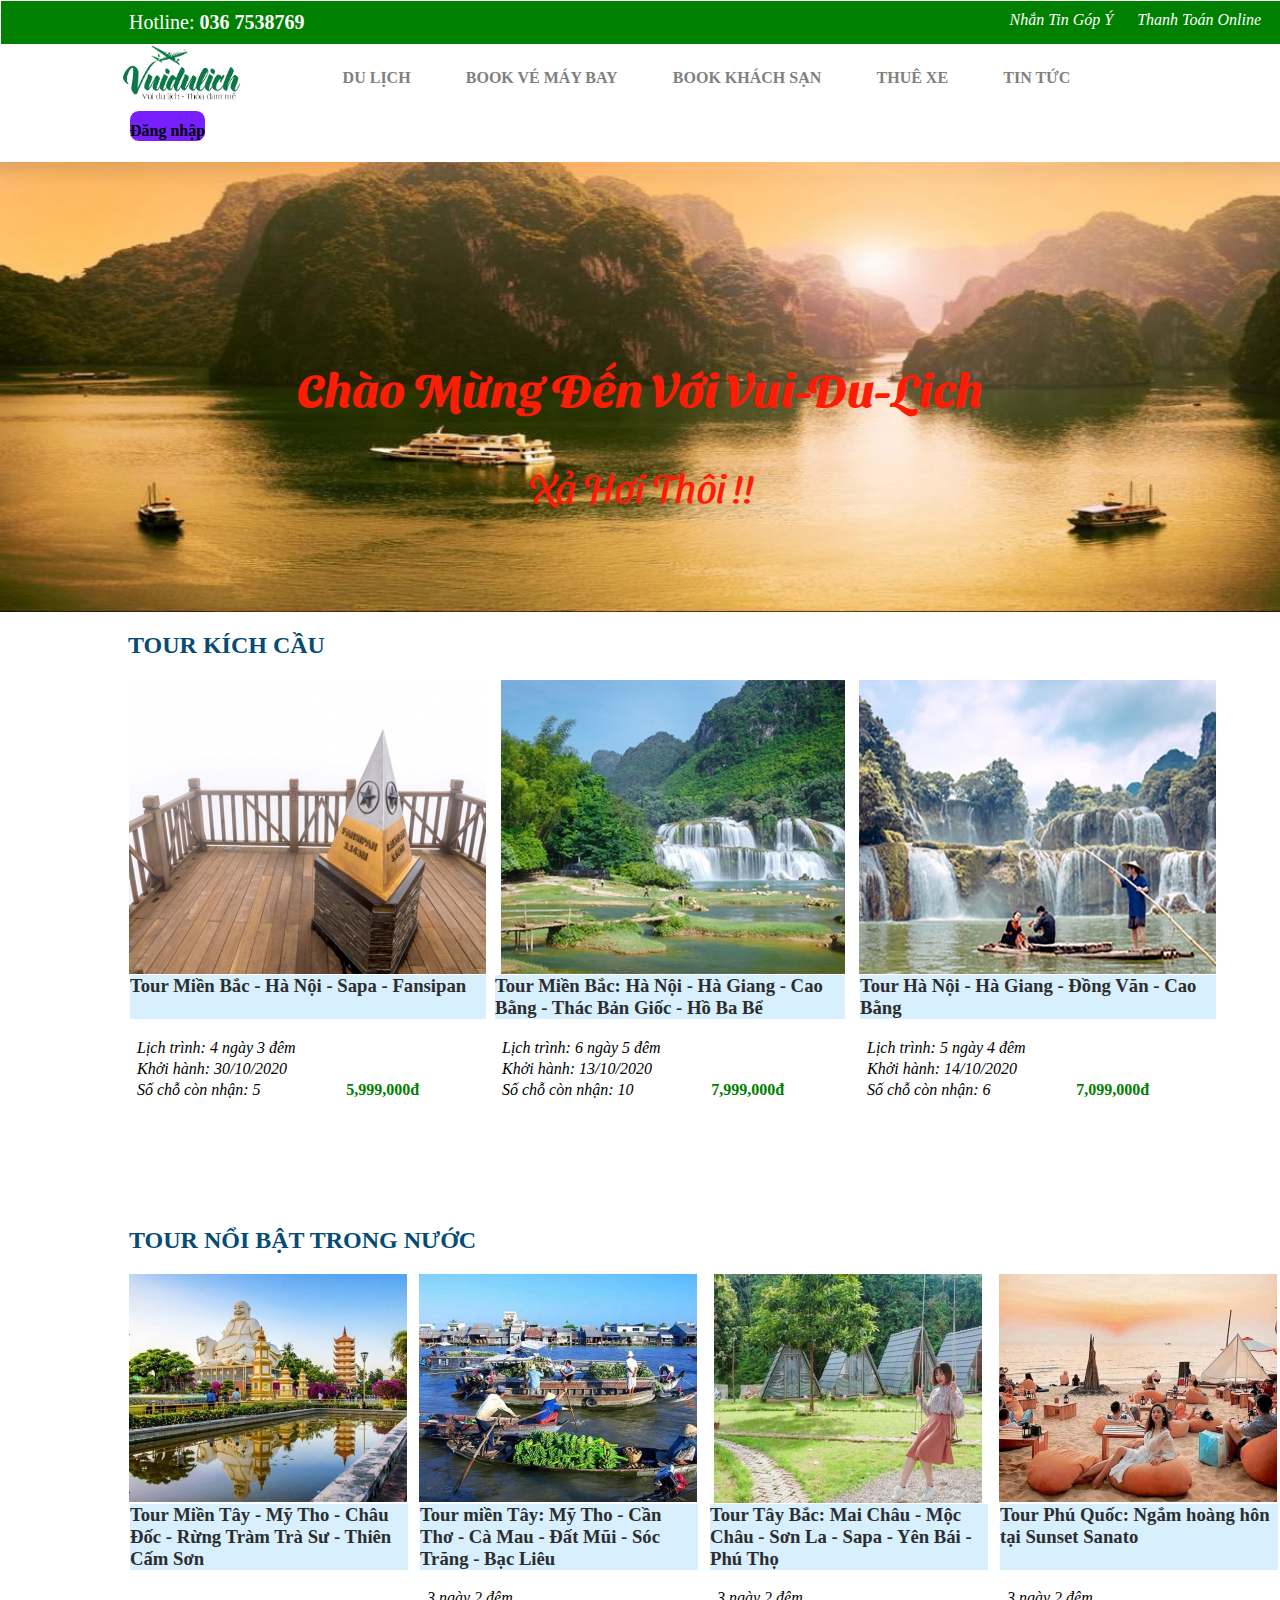
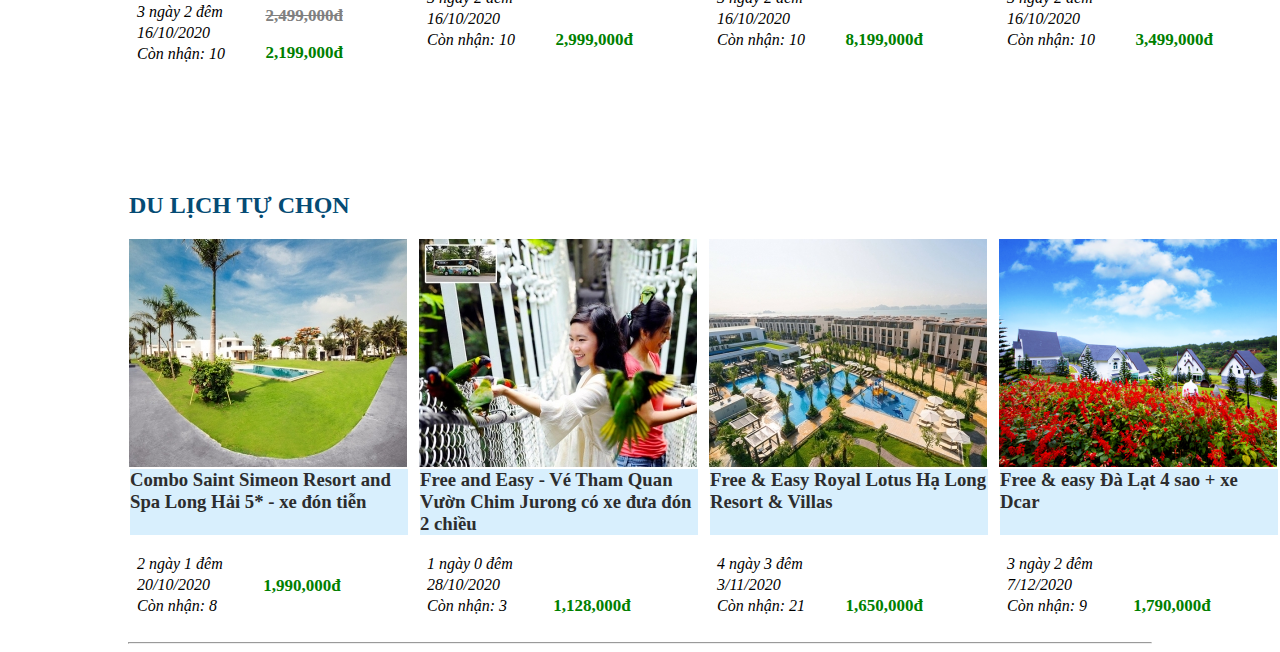
<file: html/index.html>
<!DOCTYPE html>
<html lang="en">

<head>
    <meta charset="UTF-8">
    <meta name="viewport" content="width=device-width, initial-scale=1.0">
    <title>Du lịch</title>
    <link rel="stylesheet" href="https://use.fontawesome.com/releases/v5.15.1/css/all.css"
        integrity="sha384-vp86vTRFVJgpjF9jiIGPEEqYqlDwgyBgEF109VFjmqGmIY/Y4HV4d3Gp2irVfcrp" crossorigin="anonymous">
    <link rel="stylesheet" href="../css/styleindex.css">
    <link href="https://fonts.googleapis.com/css2?family=Sansita+Swashed:wght@600&display=swap" rel="stylesheet">
    <script src="../js/index.js"></script>
</head>

<body>
    <header>
        <div class="head">
            <div class="headnho">
                <div class="head1 head11">
                    Hotline:
                    <strong class="phone">036 7538769</strong>
                    &nbsp;
                    &nbsp;
                    &nbsp;
                    &nbsp;
                    <span id="currentName"></span>
                </div>

                <div class="head1 head12">
                    <a href="">
                        <i class="fas fa-credit-card">&nbsp;Thanh Toán Online</i>
                    </a>
                </div>
                <div class="head1 head13">
                    <a href="https://www.facebook.com/VTD1709">
                        <i class="fas fa-comment-dots">&nbsp;Nhắn Tin Góp Ý</i>
                    </a>
                </div>
            </div>
        </div>

        <div class="secondhead">
            <div class="MENU">
                <img src="../img/logo-removebg-preview.png" alt="logo">
            </div>
            <div class="MENU">
                <div class="menu2">
                    <a href="#">DU LỊCH</a>
                </div class="menu2">
                <div class="menu2">
                    <a href="#">BOOK VÉ MÁY BAY</a>
                </div>
                <div class="menu2">
                    <a href="#">BOOK KHÁCH SẠN</a>
                </div>
                <div class="menu2">
                    <a href="#">THUÊ XE</a>
                </div>
                <div class="menu2">
                    <a href="#">TIN TỨC</a>
                </div>
                <div class="menu22 menu2" id="login-logout" style="display: block">
                    <a style="color: black; vertical-align: middle; animation: logout 1s; animation-iteration-count: infinite; animation-delay: 0.5;"
                        href="#" id="login-logout-child">
                        Đăng nhập
                    </a>
                </div>
            </div>
        </div>
    </header>
    <hr>
    <main>
        <div class="cha">
            <img class="layer1" src="../img/phong-canh-dep-2-814x478.jpg" alt="">
            <div class="layer2">
                <h3 class="chuto">Chào Mừng Đến Với Vui-Du-Lich</h3>
                <p class="chunho">Xả Hơi Thôi !!</p>
            </div>
        </div>
        <div class="tour">
            <h2 style="color: #054B74;">
                TOUR KÍCH CẦU
            </h2>
            <div class="flex-container">
                <div class="tournho1">
                    <div class="tourtitle">
                        <a href="">
                            <img src="../img/img1.jpg" alt="img1">
                        </a>
                        <h3 class="h3a h3a1">
                            <a style="color: #2C2D2E;" href="#">Tour Miền Bắc - Hà Nội - Sapa - Fansipan <br> &#160;</a>
                        </h3>
                    </div>
                    <div class="tourinfo price1">
                        <div class="tourinfo1">
                            <i class="far fa-clock">&nbsp;&nbsp;Lịch trình: 4 ngày 3 đêm</i>
                        </div>
                        <div class="tourinfo1">
                            <i class="far fa-calendar-check">&nbsp;&nbsp;Khởi hành: 30/10/2020</i>
                        </div>
                        <div class="tourinfo1">
                            <i class="far fa-user">&nbsp;&nbsp;Số chỗ còn nhận: 5</i>
                        </div>
                    </div>
                    <div class="price1">
                        <p>5,999,000đ</p>
                    </div>
                </div>
                <div class="tournho1 tournho2">
                    <div class="tourtitle tourtitle2">
                        <a href="">
                            <img src="../img/img2.jpg" alt="img2">
                        </a>
                        <h3 class="h3a h3a2">
                            <a style="color: #2C2D2E;" href="#">Tour Miền Bắc: Hà Nội - Hà Giang - Cao Bằng - Thác Bản
                                Giốc - Hồ Ba Bể</a>
                        </h3>
                    </div>
                    <div class="tourinfo price1">
                        <div class="tourinfo1">
                            <i class="far fa-clock">&nbsp;&nbsp;Lịch trình: 6 ngày 5 đêm</i>
                        </div>
                        <div class="tourinfo1">
                            <i class="far fa-calendar-check">&nbsp;&nbsp;Khởi hành: 13/10/2020</i>
                        </div>
                        <div class="tourinfo1">
                            <i class="far fa-user">&nbsp;&nbsp;Số chỗ còn nhận: 10</i>
                        </div>
                    </div>
                    <div class="price1">
                        <p>7,999,000đ</p>
                    </div>
                </div>
                <div class="tournho1">
                    <div class="tourtitle">
                        <a href="">
                            <img src="../img/img3.jpg" alt="img3">
                        </a>
                        <h3 class="h3a h3a3">
                            <a style="color: #2C2D2E;" href="#">Tour Hà Nội - Hà Giang - Đồng Văn - Cao Bằng</a>
                        </h3>
                    </div>
                    <div class="tourinfo price1">
                        <div class="tourinfo1">
                            <i class="far fa-clock">&nbsp;&nbsp;Lịch trình: 5 ngày 4 đêm</i>
                        </div>
                        <div class="tourinfo1">
                            <i class="far fa-calendar-check">&nbsp;&nbsp;Khởi hành: 14/10/2020</i>
                        </div>
                        <div class="tourinfo1">
                            <i class="far fa-user">&nbsp;&nbsp;Số chỗ còn nhận: 6</i>
                        </div>
                    </div>
                    <div class="price1">
                        <p>7,099,000đ</p>
                    </div>
                </div>
            </div>
        </div>
        <div class="tour" id="line2">
            <div class="tournho1">
                <div>
                    <h2 style="color: #054B74;">TOUR NỔI BẬT TRONG NƯỚC</h2>
                </div>
                <div class="flex-container">
                    <div style="margin-right: 10px">
                        <div>
                            <a href="">
                                <img src="../img/img4.jpg" alt="img4">
                            </a>
                            <h3 class="h3l2">
                                <a style="color: #2C2D2E;" href="#">Tour Miền Tây - Mỹ Tho - Châu Đốc - Rừng Tràm Trà Sư
                                    -
                                    Thiên Cấm Sơn</a>
                            </h3>
                        </div>
                        <div>

                        </div>
                        <div class="tourinfo price2">
                            <div class="tourinfo1">
                                <i class="far fa-clock">&nbsp;&nbsp;3 ngày 2 đêm</i>
                            </div>
                            <div class="tourinfo1">
                                <i class="far fa-calendar-check">&nbsp;&nbsp;16/10/2020</i>
                            </div>
                            <div class="tourinfo1">
                                <i class="far fa-user">&nbsp;&nbsp;Còn nhận: 10</i>
                            </div>
                        </div>
                        <div class="price2">
                            <p id="p1"><strike>2,499,000đ</strike></p>
                            <p id="p2">2,199,000đ</p>
                        </div>
                    </div>
                    <div style="margin-right: 10px">
                        <div>
                            <a href="">
                                <img src="../img/img5.jpg" alt="img4">
                            </a>
                            <h3 class="h3l2">
                                <a style="color: #2C2D2E;" href="#">Tour miền Tây: Mỹ Tho - Cần Thơ - Cà Mau - Đất Mũi -
                                    Sóc Trăng - Bạc Liêu</a>
                            </h3>
                        </div>
                        <div>

                        </div>
                        <div class="tourinfo price2 price3">
                            <div class="tourinfo1">
                                <i class="far fa-clock">&nbsp;&nbsp;3 ngày 2 đêm</i>
                            </div>
                            <div class="tourinfo1">
                                <i class="far fa-calendar-check">&nbsp;&nbsp;16/10/2020</i>
                            </div>
                            <div class="tourinfo1">
                                <i class="far fa-user">&nbsp;&nbsp;Còn nhận: 10</i>
                            </div>
                        </div>
                        <div class="price3">

                            <p class="p3">2,999,000đ</p>
                        </div>
                    </div>
                    <div style="margin-right: 10px">
                        <div>
                            <a href="">
                                <img src="../img/img6.jpg" alt="img4">
                            </a>
                            <h3 class="h3l2">
                                <a style="color: #2C2D2E;" href="#">Tour Tây Bắc: Mai Châu - Mộc Châu - Sơn La - Sapa -
                                    Yên Bái - Phú Thọ</a>
                            </h3>
                        </div>
                        <div>

                        </div>
                        <div class="tourinfo price2 price3">
                            <div class="tourinfo1">
                                <i class="far fa-clock">&nbsp;&nbsp;3 ngày 2 đêm</i>
                            </div>
                            <div class="tourinfo1">
                                <i class="far fa-calendar-check">&nbsp;&nbsp;16/10/2020</i>
                            </div>
                            <div class="tourinfo1">
                                <i class="far fa-user">&nbsp;&nbsp;Còn nhận: 10</i>
                            </div>
                        </div>
                        <div class="price3">

                            <p class="p3">8,199,000đ</p>
                        </div>
                    </div>
                    <div style="margin-right: 10px">
                        <div>
                            <a href="">
                                <img src="../img/img7.jpg" alt="img4">
                            </a>
                            <h3 class="h3l2">
                                <a style="color: #2C2D2E;" href="#">Tour Phú Quốc: Ngắm hoàng hôn tại Sunset Sanato
                                    <br>&nbsp;&nbsp; </a>
                            </h3>
                        </div>
                        <div>

                        </div>
                        <div class="tourinfo price2 price3">
                            <div class="tourinfo1">
                                <i class="far fa-clock">&nbsp;&nbsp;3 ngày 2 đêm</i>
                            </div>
                            <div class="tourinfo1">
                                <i class="far fa-calendar-check">&nbsp;&nbsp;16/10/2020</i>
                            </div>
                            <div class="tourinfo1">
                                <i class="far fa-user">&nbsp;&nbsp;Còn nhận: 10</i>
                            </div>
                        </div>
                        <div class="price3">
                            <p class="p3">3,499,000đ</p>
                        </div>
                    </div>
                </div>
            </div>
        </div>
        <div class="tour" id="line2">
            <div class="tournho1">
                <div>
                    <h2 style="color: #054B74;">DU LỊCH TỰ CHỌN</h2>
                </div>
                <div class="flex-container">
                    <div style="margin-right: 10px">
                        <div>
                            <a href="">
                                <img src="../img/img 8.jpg" alt="img8">
                            </a>
                            <h3 class="h3l2">
                                <a style="color: #2C2D2E;" href="#">Combo Saint Simeon Resort and Spa Long Hải 5* - xe
                                    đón tiễn <br> &nbsp;</a>
                            </h3>
                        </div>
                        <div>

                        </div>
                        <div class="tourinfo price2">
                            <div class="tourinfo1">
                                <i class="far fa-clock">&nbsp;&nbsp;2 ngày 1 đêm</i>
                            </div>
                            <div class="tourinfo1">
                                <i class="far fa-calendar-check">&nbsp;&nbsp;20/10/2020</i>
                            </div>
                            <div class="tourinfo1">
                                <i class="far fa-user">&nbsp;&nbsp;Còn nhận: 8</i>
                            </div>
                        </div>
                        <div class="price2">
                            <p id="p2">1,990,000đ</p>
                        </div>
                    </div>
                    <div style="margin-right: 10px">
                        <div>
                            <a href="">
                                <img src="../img/img9.jpg" alt="img9">
                            </a>
                            <h3 class="h3l2">
                                <a style="color: #2C2D2E;" href="#">Free and Easy - Vé Tham Quan Vườn Chim Jurong có xe
                                    đưa đón 2 chiều</a>
                            </h3>
                        </div>
                        <div>

                        </div>
                        <div class="tourinfo price2 price3">
                            <div class="tourinfo1">
                                <i class="far fa-clock">&nbsp;&nbsp;1 ngày 0 đêm</i>
                            </div>
                            <div class="tourinfo1">
                                <i class="far fa-calendar-check">&nbsp;&nbsp;28/10/2020</i>
                            </div>
                            <div class="tourinfo1">
                                <i class="far fa-user">&nbsp;&nbsp;Còn nhận: 3</i>
                            </div>
                        </div>
                        <div class="price3">

                            <p class="p3">1,128,000đ</p>
                        </div>
                    </div>
                    <div style="margin-right: 10px">
                        <div>
                            <a href="">
                                <img src="../img/img10.jpg" alt="img4">
                            </a>
                            <h3 class="h3l2">
                                <a style="color: #2C2D2E;" href="#">Free & Easy Royal Lotus Hạ Long Resort & Villas <br>
                                    &nbsp;</a>
                            </h3>
                        </div>
                        <div>

                        </div>
                        <div class="tourinfo price2 price3">
                            <div class="tourinfo1">
                                <i class="far fa-clock">&nbsp;&nbsp;4 ngày 3 đêm</i>
                            </div>
                            <div class="tourinfo1">
                                <i class="far fa-calendar-check">&nbsp;&nbsp;3/11/2020</i>
                            </div>
                            <div class="tourinfo1">
                                <i class="far fa-user">&nbsp;&nbsp;Còn nhận: 21</i>
                            </div>
                        </div>
                        <div class="price3">

                            <p class="p3">1,650,000đ</p>
                        </div>
                    </div>
                    <div style="margin-right: 10px">
                        <div>
                            <a href="">
                                <img src="../img/img11.png" alt="img4">
                            </a>
                            <h3 class="h3l2">
                                <a style="color: #2C2D2E;" href="#">Free & easy Đà Lạt 4 sao + xe Dcar<br>&nbsp;&nbsp;
                                </a>
                            </h3>
                        </div>
                        <div>

                        </div>
                        <div class="tourinfo price2 price3">
                            <div class="tourinfo1">
                                <i class="far fa-clock">&nbsp;&nbsp;3 ngày 2 đêm</i>
                            </div>
                            <div class="tourinfo1">
                                <i class="far fa-calendar-check">&nbsp;&nbsp;7/12/2020</i>
                            </div>
                            <div class="tourinfo1">
                                <i class="far fa-user">&nbsp;&nbsp;Còn nhận: 9</i>
                            </div>
                        </div>
                        <div class="price3">
                            <p class="p3">1,790,000đ</p>
                        </div>
                    </div>
                </div>
            </div>
            <hr style="color: green; opacity: 2;">
        </div>
    </main>

    <footer>

    </footer>
</body>

</html>
</file>
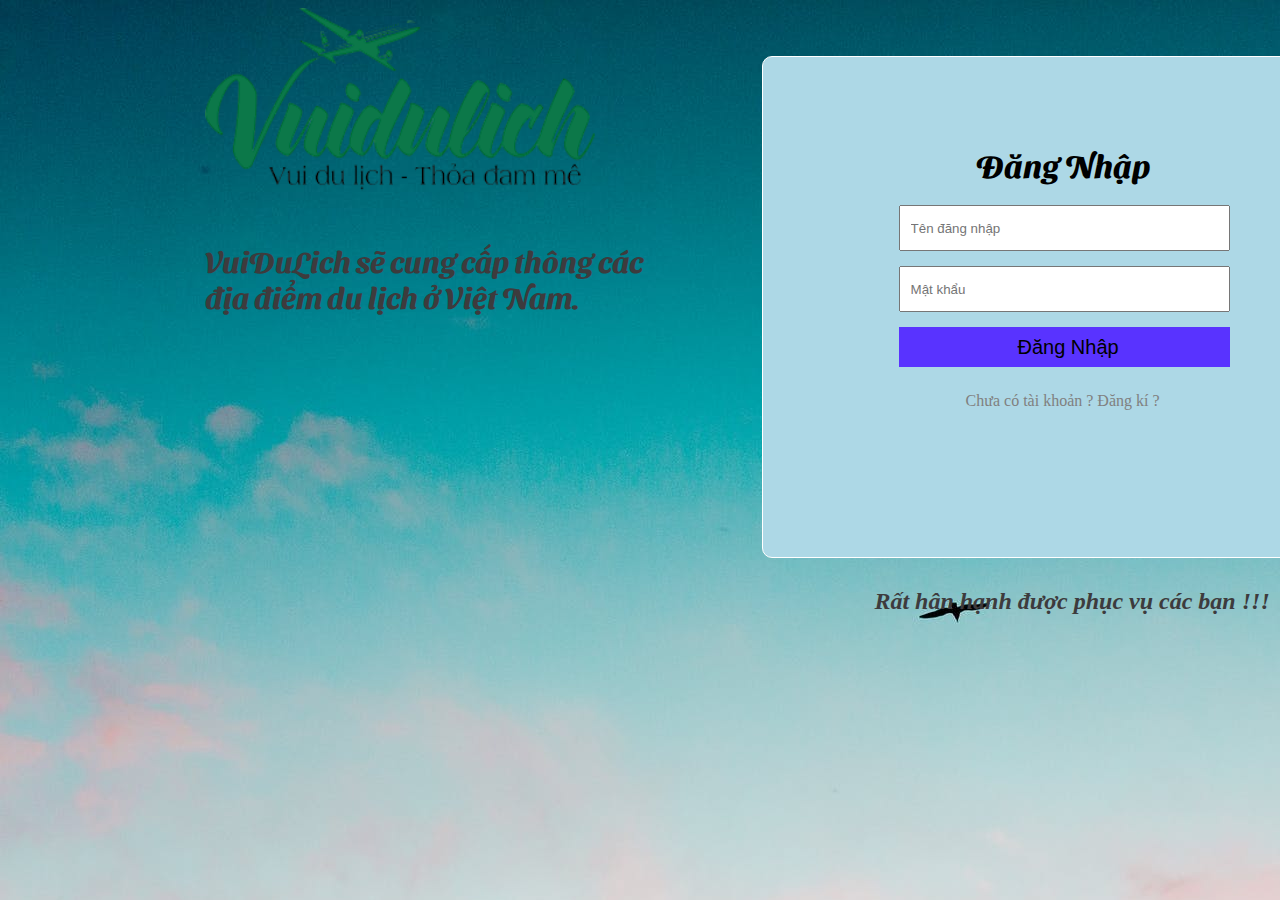
<file: html/login.html>
<!DOCTYPE html>
<html lang="en">

<head>
    <meta charset="UTF-8">
    <meta name="viewport" content="width=device-width, initial-scale=1.0">
    <title>Du lịch</title>
    <link rel="stylesheet" href="../css/stylelogin.css">
    <link
        href="https://fonts.googleapis.com/css2?family=Lobster+Two:wght@700&family=Press+Start+2P&family=Sansita+Swashed:wght@600&display=swap"
        rel="stylesheet">
    <link href="https://fonts.googleapis.com/css2?family=Sansita+Swashed:wght@600&display=swap" rel="stylesheet">
    <script src="../js/login.js"></script>
</head>

<body>
    <div class="intro">
        <img src="../img/logo-removebg-preview.png" alt="logo">
        <p>VuiDuLich sẽ cung cấp thông các địa điểm du lịch ở Việt Nam.</p>
    </div>
    <div class="animation">
        <div>
            <div class="login">
                <div class="content">
                    <form id="loginform" method="GET" action="#">
                        <div>
                            <h1 id="title">Đăng Nhập</h1>
                        </div>
                        <div class="login1">
                            <input name="username" type="text" placeholder="Tên đăng nhập">
                        </div>
                        <div class="login1">
                            <input name="password" type="password" placeholder="Mật khẩu">
                        </div>
                        <div>
                            <input name="submit" class="butlog" type="Submit" value="Đăng Nhập">
                        </div>
                        <div class="asksignin">
                            <a class="asksignin1" href="../html/signup.html">Chưa có tài khoản ? Đăng kí ?</a>
                        </div>
                    </form><br>
                    <p id="errorMsg" style="text-align: center;"></p>
                </div>
            </div>
            <div class="hello">
                <h2><i>Rất hân hạnh được phục vụ các bạn !!!</i></h2>
            </div>
        </div>
    </div>
</body>

</html>
</file>
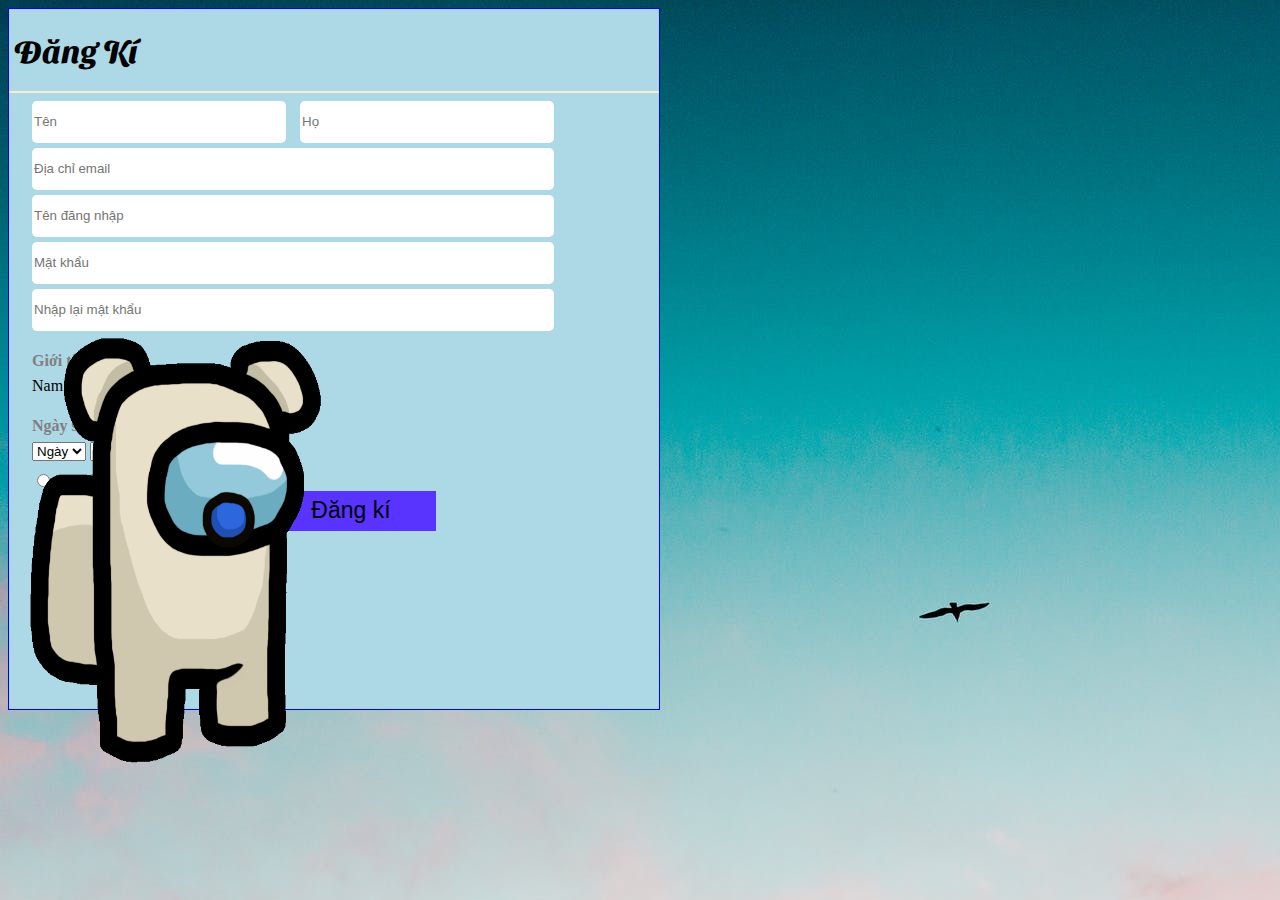
<file: html/signup.html>
<!DOCTYPE html>
<html lang="en">

<head>
    <meta charset="UTF-8">
    <meta name="viewport" content="width=device-width, initial-scale=1.0">
    <title>Du Lịch</title>
    <link rel="stylesheet" href="../css/stylesignup.css">
    <link
        href="https://fonts.googleapis.com/css2?family=Lobster+Two:wght@700&family=Press+Start+2P&family=Sansita+Swashed:wght@600&display=swap"
        rel="stylesheet">
    <script src="../js/signup.js"></script>
</head>

<body>
    <div>
        <div class="signup">
            <form action="#" method="GET" id="regform">
                <div>
                    <h1>Đăng Kí</h1>
                    <hr>
                </div>
                <div class="name">
                    <input name="firstname" class="input1" type="text" placeholder="Tên">
                    <input name="lastname" class="input1" type="text" placeholder="Họ">
                </div>
                <div>
                    <input name="email" class="input2" type="email" placeholder="Địa chỉ email">
                </div>
                <div>
                    <input name="username" class="input2" type="text" placeholder="Tên đăng nhập">
                </div>
                <div>
                    <input name="password" class="input2" type="password" placeholder="Mật khẩu">
                </div>
                <div>
                    <input name="retypepassword" class="input2" type="password" placeholder="Nhập lại mật khẩu">
                </div>
                <div>
                    <h4>Giới tính</h4>
                    <div class="gender">
                        <span>
                            <label for="male">Nam</label>
                            <input type="radio" name="gender" value="male">
                        </span>

                        <span>
                            <label for="female">Nữ</label>
                            <input type="radio" name="gender" value="female">
                        </span>

                        <span>
                            <label for="other">Khác</label>
                            <input type="radio" name="gender" value="other">
                        </span>
                    </div>
                </div>
                <div>
                    <h4>Ngày sinh</h4>
                    <div class="dob">
                        <span>
                            <select name="ngay" id="ngaysinh">
                                <option selected disabled>Ngày</option>
                            </select>
                        </span>
                        <span>
                            <select name="thang" id="thangsinh">
                                <option selected disabled>Tháng</option>
                            </select>
                        </span>
                        <span>
                            <select name="nam" id="namsinh">
                                <option selected disabled>Năm</option>
                            </select>
                        </span>
                        <div class="agree">
                            <span>
                                <input type="radio" name="agree" value="agree">
                                <label for="agree">Tôi đồng ý với các điều lệ</label>
                            </span>
                        </div>
                    </div>
                </div>
                <div>
                    <input class="end" type="submit" value="Đăng kí">
                </div>
            </form>
            <br>
            <p style="text-align: center" id="errorMsg"></p>
        </div>
        <div class="among">
            <img src="../img/among move.gif" alt="among">
        </div>
    </div>
</body>

</html>
</file>
<file: css/styleindex.css>
body {
    margin-left: 0px;
    margin-top: 0px;
    margin-right: 0px;
    margin-bottom: 0px;
}

.menu2 > a {
    text-decoration: none;
    color: gray;
    font-weight: 900;
}

.menu2 > a:hover {
    color: green;
}

.head {
    border: 1px solid white;
    background-color: green;
    position: fixed;
    top: 0px;
    width: 100%;
}

.head1 {
    display: inline;
    width: fit-content;
}

.head11 {
    margin-right: 50%;
    margin-left: 10%;
    color: white;
    font-size: 20px;
}

.head12,.head13 {
    float: right;
    margin-right: 20px;
}

.head12 {
}

.headnho {
    margin: 10px 0;
}

.head12 > a > i {
    color: white;
}

.head13 > a > i {
    color: white;
}

.MENU > img{
    width: 120px;
    height: 60px;
}

.menu2 {
    display: inline;
    width: fit-content;
    margin: 0 2%    
}

.secondhead {
    border: 1px solid white;
    margin-top: 37px;
    position: fixed;
    width: 100%;
    background-color: white;
}

.MENU {
    display: inline;
    vertical-align: middle;
    margin-right: -4%;
    margin-left: 9.5%;
}

.phone {
    animation: phone 1s ;
    animation-iteration-count: infinite;
    animation-delay: 0.5s;
}

@keyframes phone {
    from { color: red;}
    to { color: yellow;}
}

.cha{
    width: 100%;
    height: 500px;
    position: relative;
    overflow: hidden;
    margin-top: 8%;
    z-index: -1;
}

.cha .layer1 {
    width: 100%;
    height: 100%;
    position: absolute;
    top: 0px;
    left: 0;
    animation: zoomlen 10s forwards;
}

.cha .layer2 {
    position: absolute;
    top: 50%;
    left: 50%;
    width: 800px;
    height: 90px;
    margin-left: -400px;
    margin-top: -50px;
    color: #FD1C06;
    text-align: center;
    font-size: 40px;
    animation: roixuong 2s forwards;
    animation-duration: 2s;
    font-family: 'Sansita Swashed', cursive;

}
@keyframes zoomlen {
    from {
        transform: scale(1);
    }

    to {
        transform: scale(1.5);
    }
}
@keyframes roixuong {
    from {
        top: 40%;
    }
    to {
        top: 50%
    }
}

header {
    position: fixed;
}

.tour {
    margin: 0 10%;
}

.tournho1 {
    border: 1px solid white;
    width: fit-content;
    height: fit-content;
    margin-right: 5px;
}

a {
    text-decoration: none; 
}

.tourinfo1 {
    margin-bottom: 3px;
}
 
.h3a {
    margin-top: -4px;
    border: 1px solid white;
    background-color: #D8EFFD;
}

.h3a2 {
    width: 350px;
}

.h3a3 {
    width: 356px;
}

.price1 {
    display: inline-block;
    vertical-align: sub;
    margin-right: 13%;
}

.price1 > p {
    color: green;
    font-weight: bolder;
}

.price2 {
    display: inline-block;
    vertical-align: middle;
    margin-right: 13%;
}

.price2 > #p2 {
    font-size: 17px;
    color: green;
    font-weight: bolder;
}

.price2 > #p1 {
    font-size: 17px;
    color: gray;
    font-weight: bolder;
}

.price3 {
    display: inline-block;
    vertical-align: sub;
    margin-right: 13%;
}
.p3 {
    font-size: 17px;
    color: green;
    font-weight: bolder;
}

.menu22 {
    margin-left: 10%;
    height: 10px;
    border: 1px solid white;
    width: fit-content;
    padding: 10px 0;
    background-color: #781FFE;
    border-radius: 10px;
}

@keyframes logout {
    from { color: black;}
    to { color: white;}
}

.flex-container {
    display: flex;
    flex-direction: row;
}

#line2 {
    margin-top: 90px;
}

.h3l2 {
    border: 1px solid white;
    background-color: #D8EFFD;
    width: 278px;
    margin-top: -4px;
}
</file>
<file: css/stylelogin.css>
body {
    background-image: url(../img/backgroundlogin.jpg);
}
#title{
    font-weight: bold;
    text-align: center;
    font-family: 'Lobster Two', cursive;
    font-family: 'Press Start 2P', cursive;
    font-family: 'Sansita Swashed', cursive;
}
.login{
    border: 1px solid white;
    width: 600px;
    margin: 200px 400px;  
    margin-left: 480px;
    border-radius: 10px; 
    height: 500px; 
    background-color: lightblue;
}
input{
    width: 315px;
    height: 40px;
    margin-left: 136px;
    margin-bottom: 15px;
    padding: 1px 2px;
    padding-left: 10px  ;
}
.butlog{
    width: 331px;
    height: 40px;
    margin-left: 136px;
    border: none;
    background-color: #5933FF;
    text-align: center;
    font-size: 20px;
    color: black;
}
a{
    text-decoration: none;
}
.asksignin{
    text-align: center;
    margin-top: 10px;
}
.asksignin1{
    color: gray;
    text-decoration: none;
}
.content{
    margin-top: 88px;
}   
.animation {
    position: absolute;
    left: 22%;
    top: -16%;
}
.hello {
    position: absolute;
    left: 40%;
    top: 79%;
}
.hello > h2 {
    color: #3D3B3D;
    font-weight: bolder;
}
.intro {
    width: 35%;
    position: absolute;
    left: 16%;
    animation: intro 4s forwards;
}
@keyframes intro {
    from { top: 0;}
    to { top: 17%;}
}
.intro > p {
    font-family: 'Sansita Swashed', cursive;
    font-size: 30px;
    color: #3D3B3D;
    font-weight: bolder;
}
.intro > img {
    width: 400px;
    height: 200px;
    opacity: 1;
}
</file>
<file: css/stylesignup.css>
body {
    background-image: url(../img/backgroundlogin.jpg);
}
.signup{
    border: 1px solid blue;
    width: 650px;
    position: absolute;
    background-color: lightblue;
    height: 700px;
    animation: signup 5s forwards;
}   
h1{
    color: black;
    font-family: 'Lobster Two', cursive;
    font-family: 'Press Start 2P', cursive;
    font-family: 'Sansita Swashed', cursive;
    margin-left: 5px;
}
.input1{
    height: 40px;
    width: 250px;
    border-radius: 5px;
    margin-right: 10px; 
    border: none;
}   
.input2{
    height: 40px;
    width: 518px;   
    margin-left: 23px;
    margin-top: 5px ;
    border-radius: 5px;
    border: none;
}
.name{
    margin-left: 23px;
}
hr{
    border: 1px groove antiquewhite;
}
h4{
    margin-left: 23px;
    color: gray;
}
.gender{
    margin-left: 23px;
    margin-top: -16px;
}
.dob{
    margin-top: -14px;
    margin-left: 23px;
}
.agree{
    margin-top: 10px;
}
.end{
    width: 170px;
    height: 40px;
    border: none;
    text-align: center;
    margin-left: 257px;
    font-size: 23px;
    background-color: #5933FF;
}
a{
    text-decoration: none;
}   

.among {
    position: absolute;
    top: 30%;
    animation: among 5s forwards;
}

.among > img {
    width: 350px;
    height: 500px;
}
@keyframes signup {
    from {left: 0;}
    to {left: 30%;}
}   
@keyframes among {
    from {left: 51%;}
    to {left: 75%;}
}
</file>
